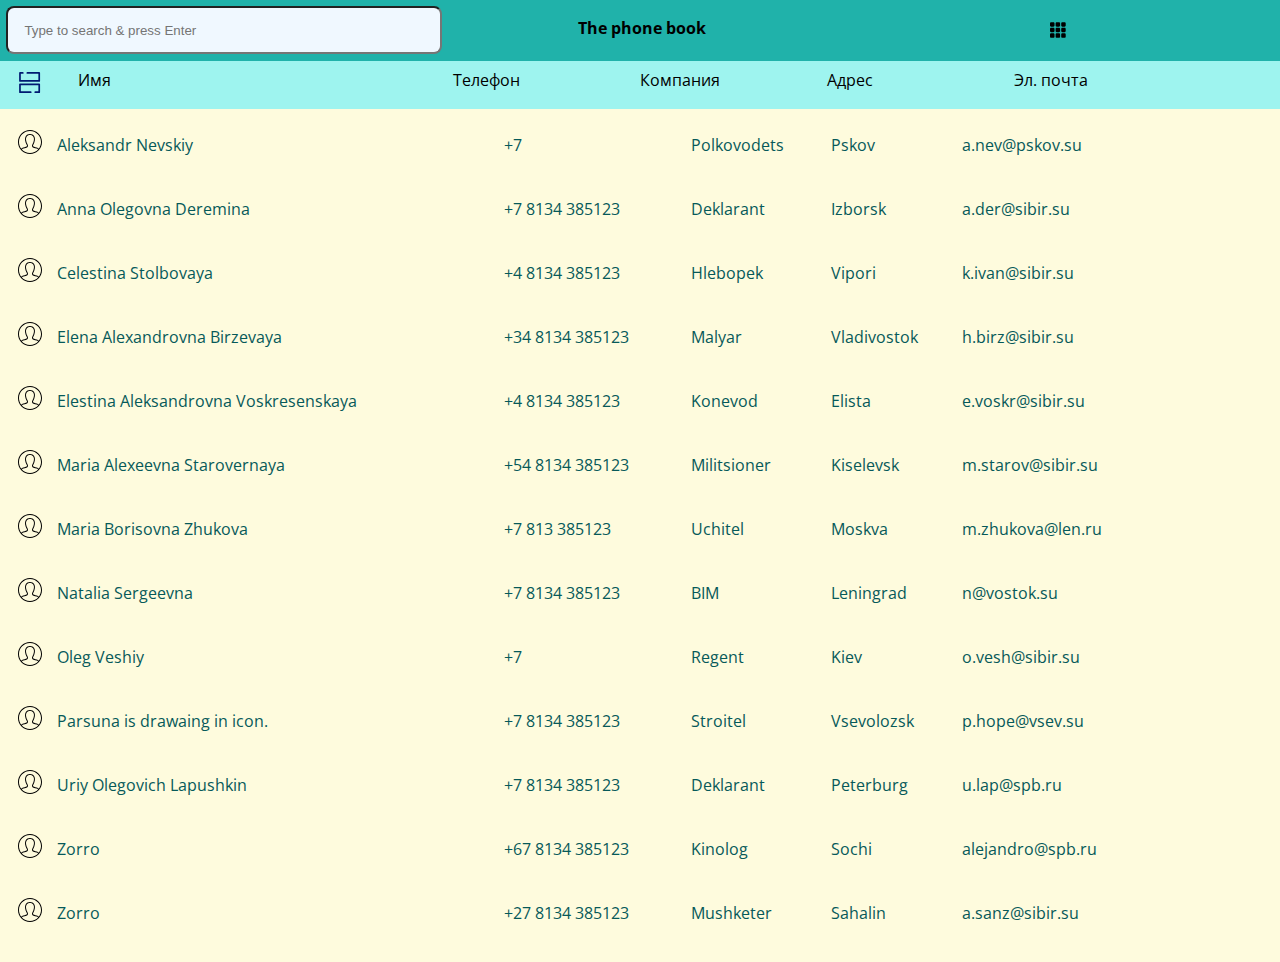
<file: index.html>
<!doctype html><html><head>
	<title>Spets technology center</title>
	<meta charset="utf-8">
	<meta name="viewport" content="width=device-width, initial-scale=1">
   <link href="img/favicon.jpg" rel="icon" type="image/x-icon">
	<link href="estilo.css" rel="stylesheet">
	<meta name="author" content="Alejandro Proenza">
</head><body>

<header>
	<div id="heading">
        <input id="search" type="text" placeholder="Type to search & press Enter">
        <h1>The phone book</h1>
        <svg id="menu_btn" xmlns="http://www.w3.org/2000/svg" viewBox="0 0 1000 1000">
            <g><path d="M220,10H80c-38.7,0-70,31.3-70,70v140c0,38.7,31.3,70,70,70h140c38.7,0,70-31.3,70-70V80C290,41.3,258.7,10,220,10z M570,10H430c-38.7,0-70,31.3-70,70v140c0,38.7,31.3,70,70,70h140c38.7,0,70-31.3,70-70V80C640,41.3,608.7,10,570,10z M920,10H780c-38.7,0-70,31.3-70,70v140c0,38.7,31.3,70,70,70h140c38.7,0,70-31.3,70-70V80C990,41.3,958.7,10,920,10z M220,360H80c-38.7,0-70,31.3-70,70v140c0,38.7,31.3,70,70,70h140c38.7,0,70-31.3,70-70V430C290,391.3,258.7,360,220,360z M570,360H430c-38.7,0-70,31.3-70,70v140c0,38.7,31.3,70,70,70h140c38.7,0,70-31.3,70-70V430C640,391.3,608.7,360,570,360z M920,360H780c-38.7,0-70,31.3-70,70v140c0,38.7,31.3,70,70,70h140c38.7,0,70-31.3,70-70V430C990,391.3,958.7,360,920,360z M220,710H80c-38.7,0-70,31.3-70,70v140c0,38.7,31.3,70,70,70h140c38.7,0,70-31.3,70-70V780C290,741.3,258.7,710,220,710z M570,710H430c-38.7,0-70,31.3-70,70v140c0,38.7,31.3,70,70,70h140c38.7,0,70-31.3,70-70V780C640,741.3,608.7,710,570,710z M920,710H780c-38.7,0-70,31.3-70,70v140c0,38.7,31.3,70,70,70h140c38.7,0,70-31.3,70-70V780C990,741.3,958.7,710,920,710z"/></g>
        </svg>
    </div>
    <section class="columns">
        <div></div>
        <div>
            <svg viewBox="0 0 24 24" fill="none" xmlns="http://www.w3.org/2000/svg"> <path d="M6 3.5L3.5 3.5L3.5 10.5L20.5 10.5V3.5L10 3.5M17 20.5H20.5V13.5L3.5 13.5L3.5 20.5H13" stroke="#001A72" stroke-width="1.5" stroke-linecap="round" stroke-linejoin="round"/> </svg>
        </div>
        <div>
            Имя
        </div>
        <div>
            Телефон
        </div>
        <div>
            Компания
        </div>
        <div>
            Адрес
        </div>
        <div>
            Эл. почта
        </div>
        <div>&emsp;</div>
      </section>
</header>

<table>
	<tbody></tbody>
</table>

<nav id="menu_general" hidden>
	<span hidden></span>
	<picture>
		<img src="./img/map_.png" alt="menu" usemap="#menu_map">
		<img src="./img/sector_top.png" alt="top" hidden>
		<img src="./img/sector_right.png" alt="right" hidden>
		<img src="./img/sector_bottom.png" alt="bottom" hidden>
		<img src="./img/sector_left.png" alt="left" hidden>
	</picture>
	<map name="menu_map">
		<area shape="poly" coords="67,61,208,0,369,59,260,171,218,156,176,171" alt="top sector">
		<area shape="poly" coords="264,176,374,67,436,216,374,367,264,259,280,217" alt="right sector">
		<area shape="poly" coords="176,265,215,279,259,264,368,374,214,435,66,374" alt="bottom sector">
		<area shape="poly" coords="61,66,170,176,156,221,170,259,59,369,0,214" alt="left sector">
	</map>
</nav>

<nav id="contact_form" hidden>
	<h3>Контакт</h3>
	<section>
		<input type="number" placeholder="id">
		<input type="text" placeholder="Имя">
		<input type="text" placeholder="Фамилия">
		<input type="text" placeholder="Отчество">
		<input type="tel" placeholder="телефон">
		<input type="text" placeholder="компания">
		<input type="text" placeholder="адрес">
		<input type="email" placeholder="эл.почта">
	</section>
	<div class="act">
		<button>Сохранить</button>
		<button>Отмена</button>
	</div>
</nav>

<span id="shadow" hidden></span>

<script defer src="ux.js"></script>
</body>
</html>
</file>
<file: estilo.css>
@import url("https://fonts.googleapis.com/css2?family=Open+Sans:wght@400&display=swap");body{background-color:#fefbdd;font-family:'Open Sans', sans-serif;margin:0}header{position:fixed;top:0;width:100%;background-color:lightseagreen}header #heading{padding:.5%;background-color:lightseagreen;display:-webkit-box;display:-ms-flexbox;display:flex}header #heading>*{width:33.3%}header #heading input{border-radius:.5rem;padding:0 1rem;background-color:aliceblue}header #heading h1{font-size:1rem;text-align:center}header #heading #menu_btn{height:1rem;padding:1rem;cursor:pointer}.columns{display:-webkit-box;display:-ms-flexbox;display:flex;padding:.5rem 1rem;background-color:#9ef4ef}.columns svg{height:1.7rem}.columns div:nth-of-type(2),.columns div:nth-of-type(8){width:5%}.columns div:nth-of-type(3){width:30%}.columns div:nth-of-type(4),.columns div:nth-of-type(5),.columns div:nth-of-type(6),.columns div:nth-of-type(7){width:15%}table{width:100%;padding:1rem;border-width:0;margin-top:6rem}table tbody tr{margin-bottom:.5rem;background-color:lightbrown}table tbody tr td{padding:1rem 0;color:#065959}table tbody tr td:first-of-type{display:none}table tbody tr td button{visibility:hidden;cursor:pointer}nav{padding:1rem;z-index:2;position:absolute}nav#menu_general{top:15%}nav#menu_general area{cursor:pointer}nav#menu_general,nav#menu_general picture img{position:absolute;left:0;right:0;text-align:center;margin:0 auto}nav#contact_form{top:10%;border-radius:5%;background-color:beige;width:-webkit-min-content;width:-moz-min-content;width:min-content;left:0;right:0;margin:0 auto}nav#contact_form input{border-radius:.5rem;padding:.2rem;margin:.5rem;width:15rem}nav#contact_form input:nth-of-type(1){display:none}nav#contact_form h3{margin:0}nav#contact_form section,nav#contact_form h3,nav#contact_form div.act{text-align:center}nav#contact_form section,nav#contact_form div.act{padding:.5rem 0}nav#contact_form button{cursor:pointer}#shadow{background-color:rgba(56,56,56,0.6);position:fixed;width:100%;height:100%;z-index:1;top:0;left:0}
/*# sourceMappingURL=estilo.css.map */
</file>
